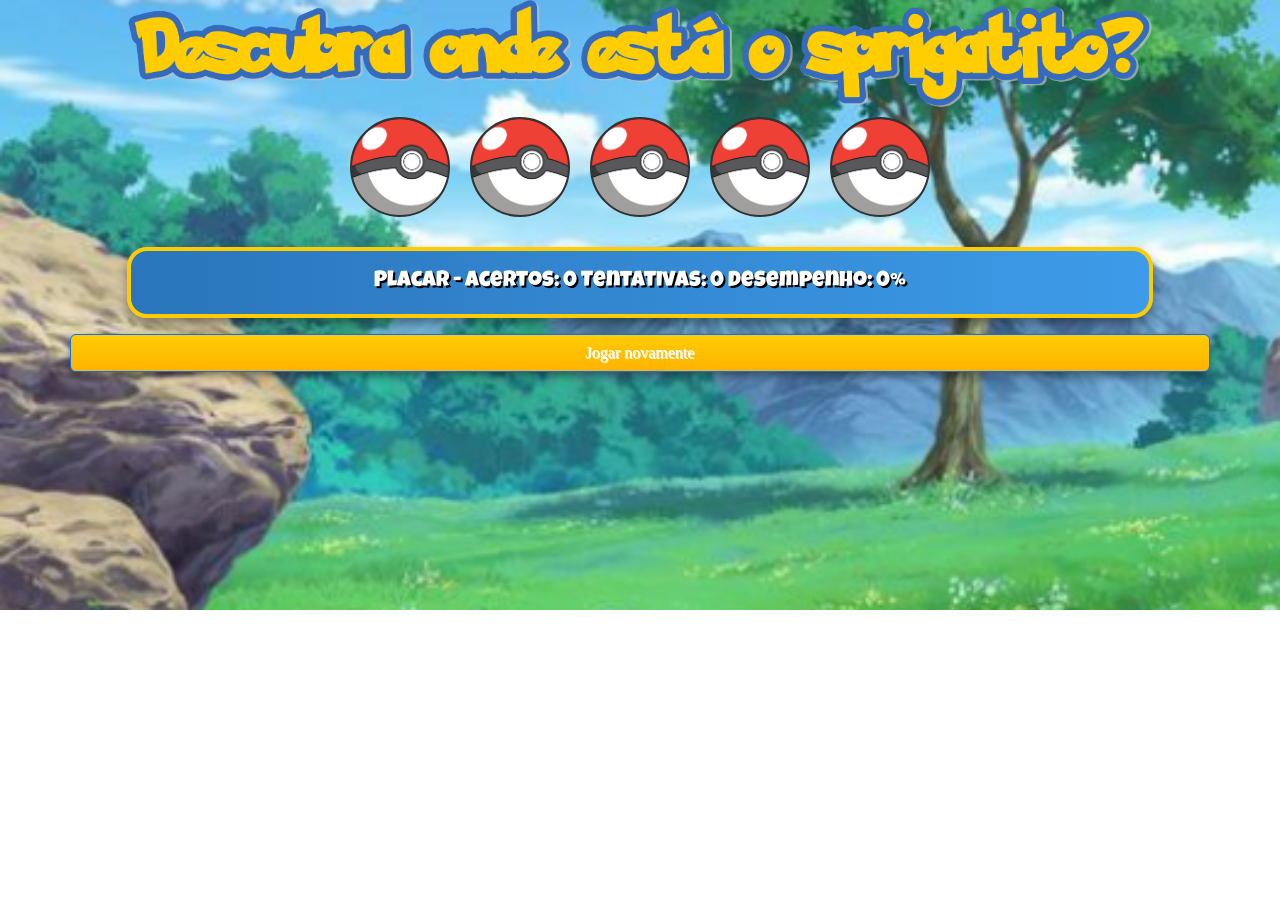
<file: index.html>
<!DOCTYPE html>
<html lang="pt-BR">
<head>
    <meta charset="utf-8">
    <meta name="viewport" content="width=device-width, initial-scale=1">
    <title>Onde está o sprigatito?</title>
    <!-- Bootstrap 5 CSS -->
    <link href="https://cdn.jsdelivr.net/npm/bootstrap@5.3.3/dist/css/bootstrap.min.css" rel="stylesheet">    
    <link rel="stylesheet" href="./css/estilo.css">
    <link href="https://fonts.googleapis.com/css2?family=Luckiest+Guy&family=Quicksand:wght@400;700&display=swap" rel="stylesheet">
</head>
<body>
    <!-- Imagem responsiva -->
   <img src="./images/onde.png" alt="onde" class="img-fluid img-topo">

  
    <div class="container"> <!-- Container principal adicionado -->
      <div id="linha1" class="row justify-content-center">
        <div id="0" class="inicial" onclick="verifica(this)"></div>
        <div id="1" class="inicial" onclick="verifica(this)"></div>
        <div id="2" class="inicial" onclick="verifica(this)"></div>
        <div id="3" class="inicial" onclick="verifica(this)"></div>
        <div id="4" class="inicial" onclick="verifica(this)"></div>
      </div>
      <div class="row justify-content-center" id="div1">
        <p id="resposta"></p>
        <button id="joganovamente" class="btn btn-primary">Jogar novamente</button>
        <button id="reiniciar" class="btn btn-secondary invisivel">Reiniciar</button>
      </div>
    </div>
    
    <script src="https://cdn.jsdelivr.net/npm/bootstrap@5.3.3/dist/js/bootstrap.bundle.min.js"></script> 
    <script src="./js/jogo.js"></script>
</body>
</html>
</file>
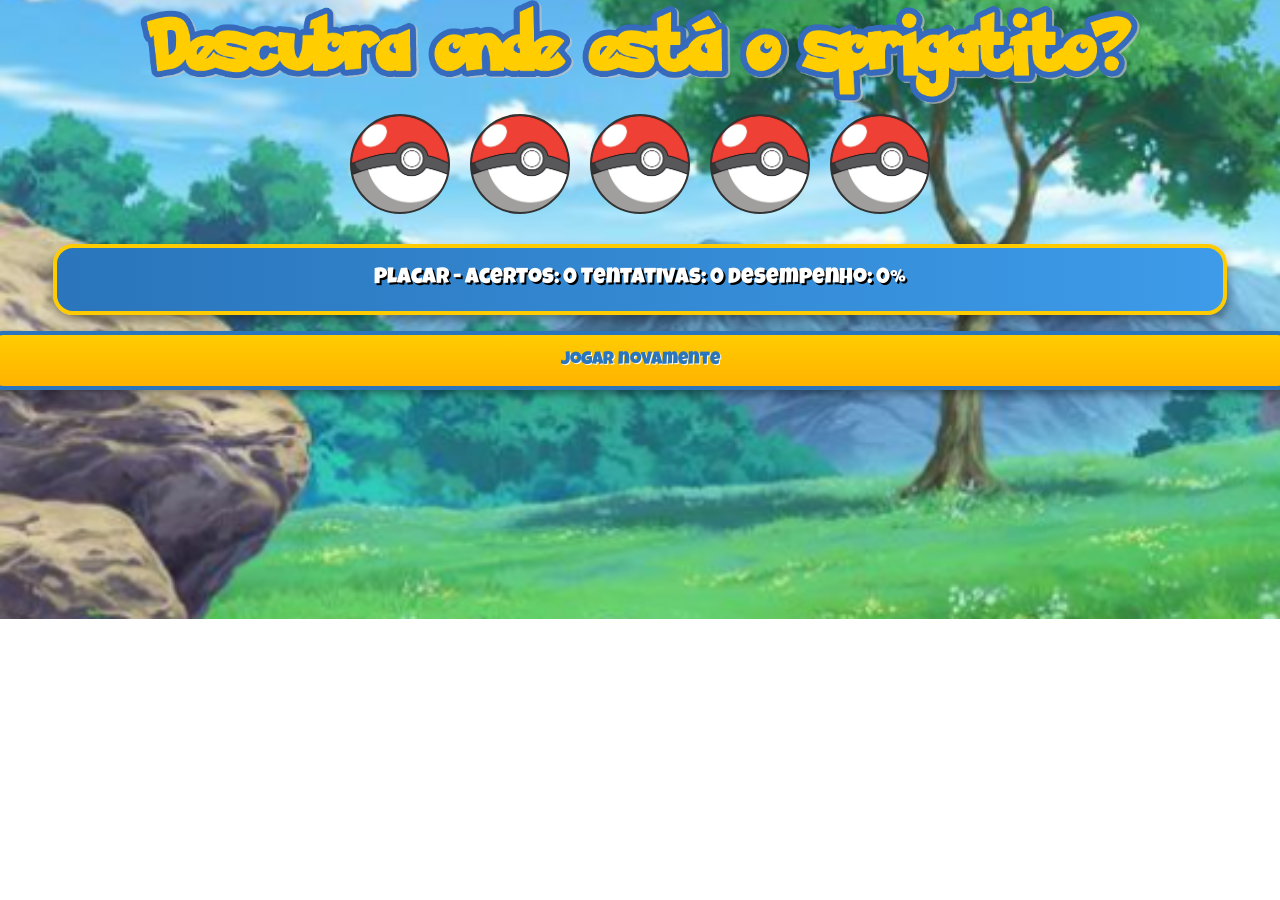
<file: jogo.html>
<!DOCTYPE html>
<html lang="pt-BR">

<head>
    <meta charset="utf-8">
    <meta name="viewport" content="width=device-width, initial-scale=1">
    <title>Onde está o sprigatito?</title>
    <!-- Bootstrap 5 CSS -->
    <link href="https://cdn.jsdelivr.net/npm/bootstrap@5.3.3/dist/css/bootstrap.min.css" rel="stylesheet" integrity="sha384-QWTKZyjpPEjISv5WaRU9OFeRpok6YctnYmDr5pNlyT2bRjXh0JMhjY6hW+ALEwIH" crossorigin="anonymous">    
    <!-- Arquivo CSS -->
    <link rel="stylesheet" href="./css/estilo.css">
    <link href="https://fonts.googleapis.com/css2?family=Luckiest+Guy&family=Quicksand:wght@400;700&display=swap" rel="stylesheet">
</head>

<body>
    
    <img src="./images/onde.png" alt="onde" width="1000" >
  

        
      <div id="linha1" class="row justify-content-center">
        <div id="0" class="inicial" onclick="verifica(this)"></div>
        <div id="1" class="inicial" onclick="verifica(this)"></div>
        <div id="2" class="inicial" onclick="verifica(this)"></div>
        <div id="3" class="inicial" onclick="verifica(this)"></div>
        <div id="4" class="inicial" onclick="verifica(this)"></div>
      </div>
      <div class="row justify-content-center" id="div1">
        <p id="resposta"></p>
        <button id="joganovamente">Jogar novamente</button>
        <button id="reiniciar" class="invisivel">Reiniciar</button>
      </div>
    </div>
    <script src="https://cdn.jsdelivr.net/npm/bootstrap@5.3.3/dist/js/bootstrap.bundle.min.js"
      integrity="sha384-YvpcrYf0tY3lHB60NNkmXc5s9fDVZLESaAA55NDzOxhy9GkcIdslK1eN7N6jIeHz"
      crossorigin="anonymous"></script> 
    <script src="./js/jogo.js"></script>
    
  </body>
</html>
</file>
<file: css/estilo.css>
#resposta {
  font-family: 'Luckiest Guy', cursive;
  font-size: 22px;
  color: #ffffff;
  background: linear-gradient(to right, #2a75bb, #3d9be9); /* degrade azul Pokémon */
  border: 4px solid #ffcc01; /* borda amarela Pokémon */
  border-radius: 20px; /* cantos arredondados */
  padding: 15px 25px;
  margin-top: 20px;
  box-shadow: 0 6px 12px rgba(0, 0, 0, 0.4);
  text-shadow: 2px 2px #000;
  display: inline-block;
  min-width: 300px;
  max-width: 90%;
  transition: all 0.3s ease-in-out;
}

.img-topo {
    width: 1500px;
    max-width: 80%;
    height: auto;
    margin: 0px auto;
    display: block;
}

.logo {
    width: 300px;
    max-width: 90%;
    height: auto;
    display: block;
    margin: 0 auto 20px auto;
}

.logo {
    width: 3000px;
    max-width: 90%;
    height: auto;
    display: block;
    margin: 0 auto 20px auto;
}
.invisivel{
    display:none;
  }
  .visivel{
    display:inline;
  }
  .inicial {
  text-align: center;
  font-size: 0px; /* Esconde o número dentro da carta */
  background-color: rgb(255, 181, 181);
  width: 150px;
  height: 150px;
  border: 3px solid rgb(0, 0, 0);
  padding: 10px;
  margin: 20px;
  border-radius: 50%; /* Deixa a carta redonda */
  background-image: url('../images/pokebola.png'); /* Caminho para a imagem da pokébola */
  background-size: cover;
  background-position: center;
  background-repeat: no-repeat;
  cursor: pointer;
  transition: transform 0.3s ease;
}

.inicial:hover {
  transform: scale(1.05);
}

  .inicial,
.acertou,
.errou {
  width: 500px;
  height: 500px;
  border-radius: 50%;
  border: 3px solid rgb(2, 0, 0);
  padding: 0;
  margin: 20px;
  background-color: transparent;
  background-image: url('../images/pokebola.png'); /* pokébola como fundo */
  background-size: cover;
  background-position: center;
  background-repeat: no-repeat;
  font-size: 0; /* ESCONDE O TEXTO */
  position: relative;
  overflow: hidden;
  display: flex;
  align-items: center;
  justify-content: center;
  cursor: pointer;
  transition: transform 0.3s ease;
}

.inicial:hover {
  transform: scale(1.05);
}

.acertou {
  background-image: none;
  border: 3px solid rgb(173, 255, 119);
  animation: pulse 0.6s;
}

.errou {
  background-image: none;
  border: 3px solid rgb(225, 24, 24);
  animation: shake 0.5s;
}

  body {
    margin: 0;
    padding: 0;
    background-image: url('../images/fundo.png');
    background-size: cover;
    background-position: center;
    background-repeat: no-repeat;
    font-family: 'Press Start 2P', cursive;
    text-align: center;
    color: #fff;
    text-shadow: 1px 1px 3px #000;
}
/* Adicione ao seu CSS existente */
.imagem-jogo {
    width: 100%;
    height: 100%;
    border-radius: 50%;
    object-fit: cover;
    position: absolute;
}

.inicial {
    /* Seus estilos atuais */
    position: relative;
}

.visivel { display: block; }
.invisivel { display: none; }

/* Exemplo de estilos para os quadrados */
#linha1 > div {
    width: 100px;
    height: 100px;
    border: 2px solid #333;
    margin: 10px;
    cursor: pointer;
}

  
@keyframes pulse {
  0% {
    transform: scale(1);
  }
  50% {
    transform: scale(1.15);
  }
  100% {
    transform: scale(1);
  }
}

@keyframes shake {
  0% { transform: translateX(0); }
  20% { transform: translateX(-10px); }
  40% { transform: translateX(10px); }
  60% { transform: translateX(-10px); }
  80% { transform: translateX(10px); }
  100% { transform: translateX(0); }
}
button {
  background: linear-gradient(to bottom, #ffcc01 0%, #ffb300 100%);
  border: 4px solid #2a75bb;
  color: #2a75bb;
  font-family: 'Luckiest Guy', cursive;
  padding: 12px 25px;
  font-size: 18px;
  border-radius: 15px;
  cursor: pointer;
  text-shadow: 1px 1px white;
  box-shadow: 0 4px 8px rgba(0, 0, 0, 0.4);
  margin: 10px auto;
  transition: all 0.3s ease;
  display: inline-block;
  width: auto; /* ❗ Evita ocupar largura total */
  max-width: 90%;
}

button:hover {
  background: linear-gradient(to bottom, #ffe066 0%, #ffca28 100%);
  transform: scale(1.05);
}

.botoes {
  margin-top: 15px;
  text-align: center;
}
</file>
